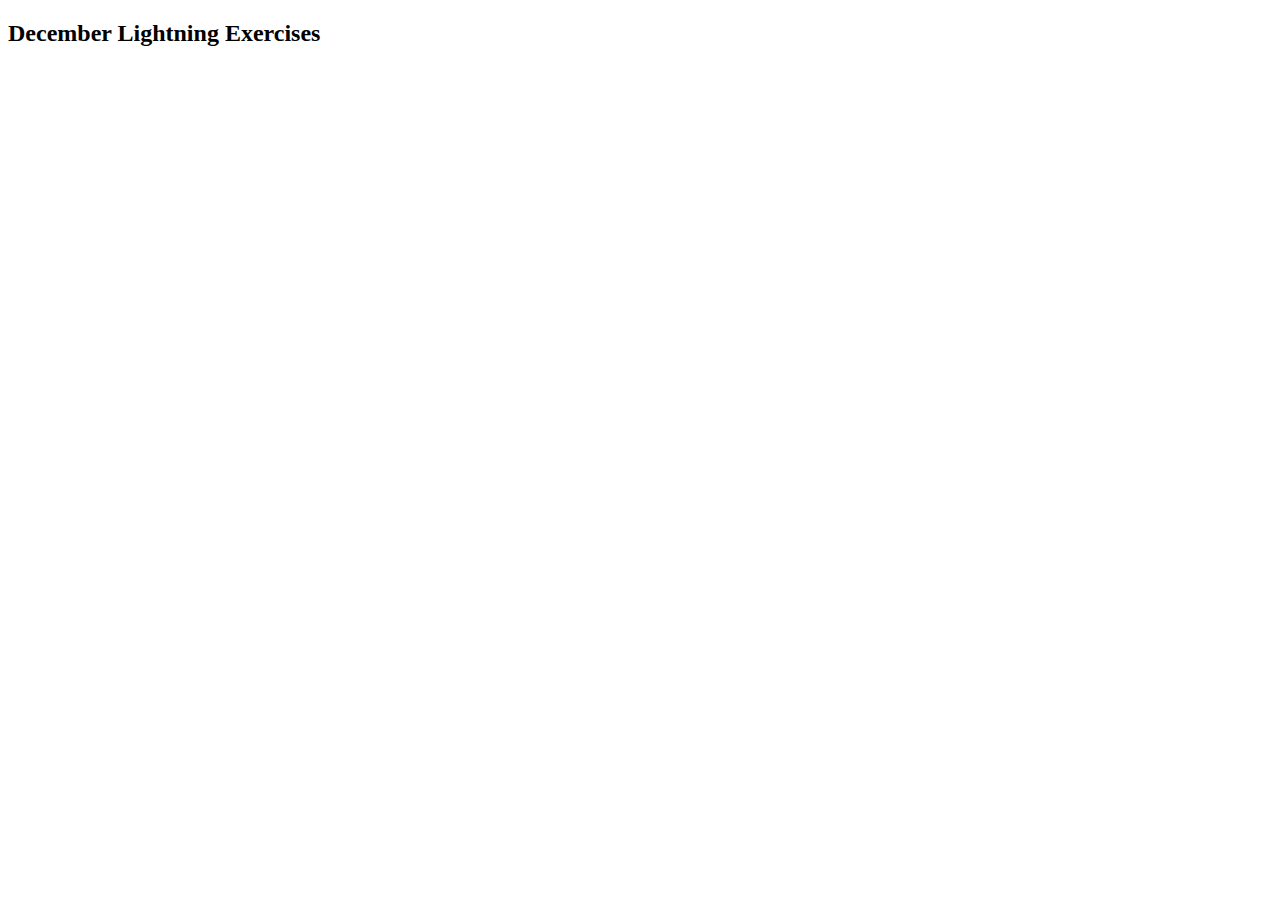
<file: december/index.html>
<!DOCTYPE html>
<html lang="en">
<head>
    <meta charset="UTF-8">
    <meta name="viewport" content="width=device-width, initial-scale=1.0">
    <meta http-equiv="X-UA-Compatible" content="ie=edge">
    <title>December Lightning Exercises</title>
    <link rel="stylesheet" href="../style.css">
</head>
<body>
    <h2>December Lightning Exercises</h2>
    <script src="06.js"></script>
</body>
</html>
</file>
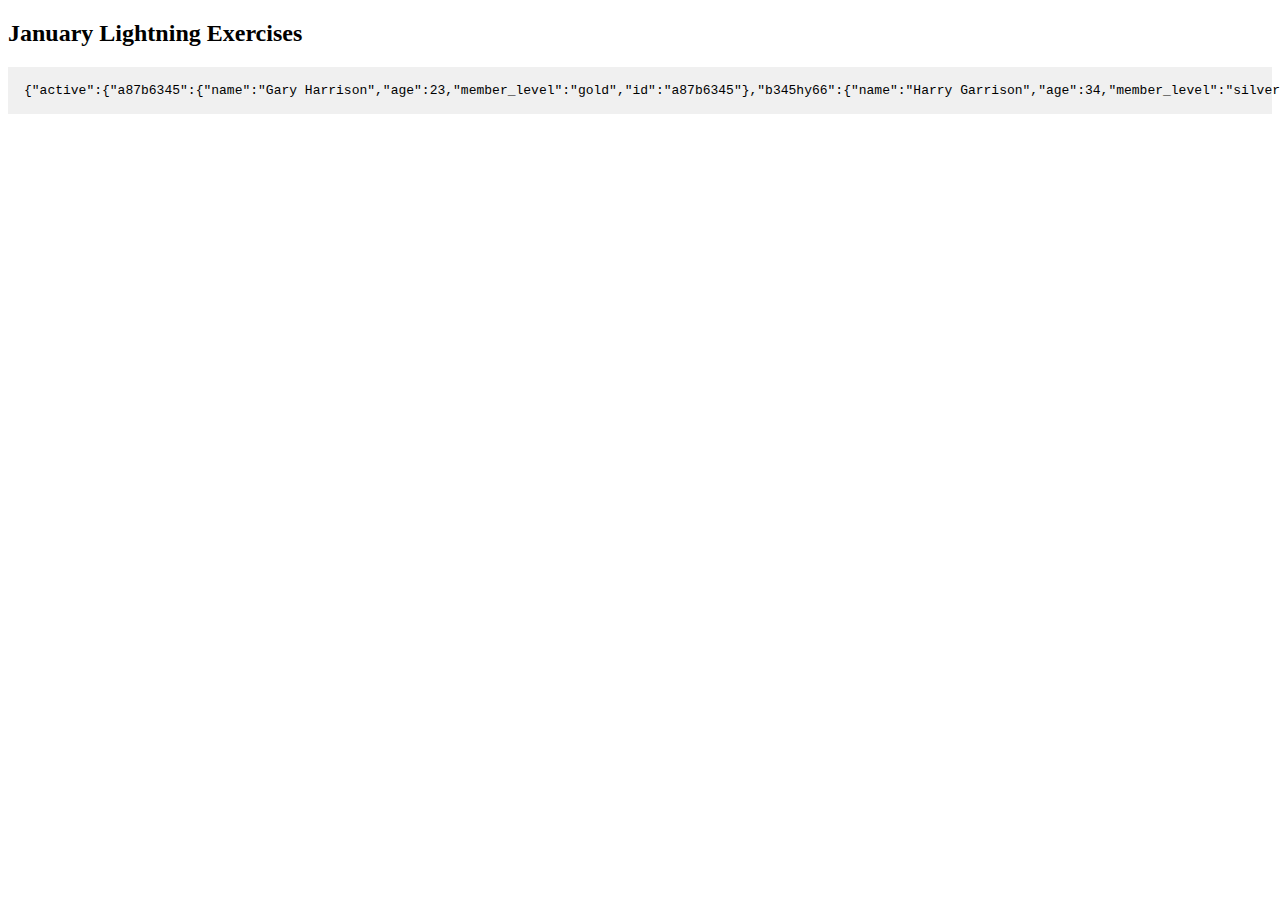
<file: january/index.html>
<!DOCTYPE html>
<html lang="en">
<head>
    <meta charset="UTF-8">
    <meta name="viewport" content="width=device-width, initial-scale=1.0">
    <meta http-equiv="X-UA-Compatible" content="ie=edge">
    <title>January Lightning Exercises</title>
    <link rel="stylesheet" href="../style.css">
</head>
<body>
    <h2>January Lightning Exercises</h2>
    <pre id="result"></pre>
    <script src="08.js"></script>
</body>
</html>
</file>
<file: style.css>
pre {
    background: #f0f0f0;
    padding: 1rem;
    margin: 0;
}
</file>
